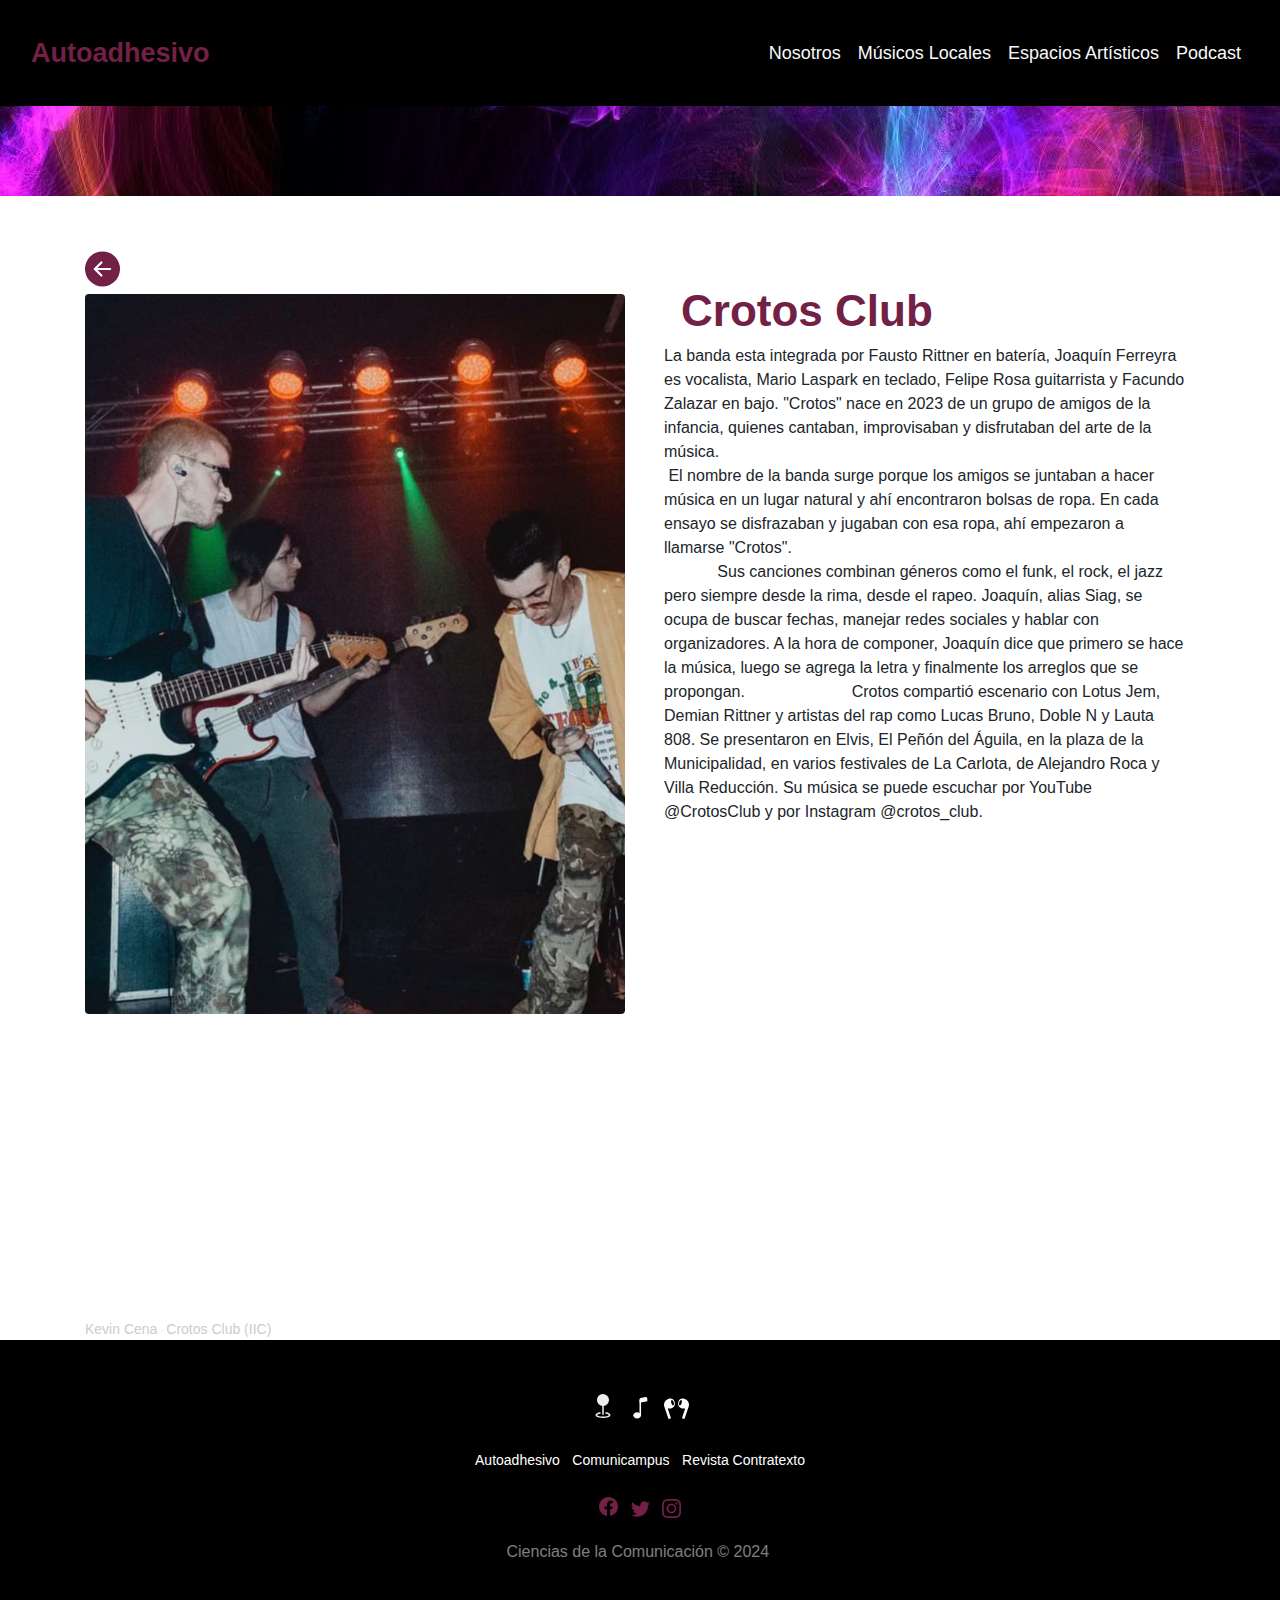
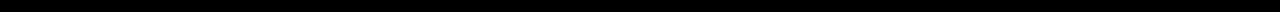
<file: crotos club.html>
<!DOCTYPE html>
<html lang="en">

<head>
    <meta charset="utf-8">
    <meta name="viewport" content="width=device-width, initial-scale=1.0, shrink-to-fit=no">
    <title>Crotos Club</title>
    <meta property="og:image" content="assets/img/crotos.png">
    <meta name="twitter:description" content="Crotos">
    <meta name="twitter:image" content="assets/img/crotos.png">
    <meta name="twitter:title" content="Crotos Club">
    <meta name="twitter:card" content="summary">
    <meta name="description" content="Autoadhesivo">
    <link rel="icon" type="image/png" sizes="411x242" href="assets/img/alas.png">
    <link rel="stylesheet" href="assets/bootstrap/css/bootstrap.min.css">
    <link rel="stylesheet" href="https://fonts.googleapis.com/css?family=ABeeZee&amp;display=swap">
    <link rel="stylesheet" href="https://fonts.googleapis.com/css?family=Abel&amp;display=swap">
    <link rel="stylesheet" href="https://fonts.googleapis.com/css?family=Adamina&amp;display=swap">
    <link rel="stylesheet" href="https://fonts.googleapis.com/css?family=Open+Sans&amp;display=swap">
    <link rel="stylesheet" href="assets/css/Banner-Heading-Image-images.css">
    <link rel="stylesheet" href="assets/css/Footer-with-social-media-icons.css">
    <link rel="stylesheet" href="assets/css/Hero-Features-icons-1.css">
    <link rel="stylesheet" href="assets/css/Hero-Music-.css">
    <link rel="stylesheet" href="assets/css/Landing-Page---Parallax-Background---Logo-Heading-ButtonGIF.css">
    <link rel="stylesheet" href="assets/css/navbar-dropdown-multiple-columns.css">
    <link rel="stylesheet" href="assets/css/Navbar-Right-Links-icons.css">
    <link rel="stylesheet" href="assets/css/Responsive-YouTube-Video-Section-Dark-Centered.css">
</head>

<body>
    <nav class="navbar navbar-light navbar-expand-md" style="color: var(--red);background: #000000;">
        <div class="container-fluid">
            <div><a class="navbar-brand" href="index.html" style="color: #732046;font-weight: bold;font-size: 27px;">Autoadhesivo</a><button data-toggle="collapse" class="navbar-toggler" data-target="#navcol-1"><span class="sr-only">Toggle navigation</span><span class="navbar-toggler-icon"></span></button></div>
            <div class="collapse navbar-collapse" id="navcol-1">
                <ul class="navbar-nav ml-auto">
                    <li class="nav-item"><a class="nav-link" href="nosotros.html" style="color: var(--light);font-size: 18px;">Nosotros</a></li>
                    <li class="nav-item"><a class="nav-link" href="Musicos%20locales1.html" style="color: var(--light);font-size: 18px;">Músicos Locales</a></li>
                    <li class="nav-item"><a class="nav-link" href="espacios%20artisticos.html" style="color: var(--light);font-size: 18px;">Espacios Artísticos</a></li>
                    <li class="nav-item"><a class="nav-link" href="Podcast.html" style="color: var(--light);font-size: 18px;">Podcast</a></li>
                </ul>
            </div>
        </div>
    </nav>
    <nav class="navbar navbar-light navbar-expand-md py-3" style="background: url(&quot;assets/img/galaxia.jpg&quot;) left, rgb(234, 175, 15);">
        <div class="container"><a class="navbar-brand d-flex align-items-center" href="#"></a>
            <div class="collapse navbar-collapse flex-grow-0 order-md-first" id="navcol-4">
                <ul class="navbar-nav ml-auto">
                    <li class="nav-item"></li>
                    <li class="nav-item"></li>
                </ul>
                <div class="d-md-none my-2"><button class="btn btn-light mr-2" type="button">Button</button><button class="btn btn-primary" type="button">Button</button></div>
            </div>
            <div class="d-none d-md-block"></div>
        </div>
    </nav>
    <div class="container py-4 py-xl-5">
        <div class="row row-cols-1 row-cols-md-2">
            <div class="col"><a href="Musicos%20locales1.html"><svg xmlns="http://www.w3.org/2000/svg" width="1em" height="1em" fill="currentColor" viewBox="0 0 16 16" class="bi bi-arrow-left-circle-fill" style="color: 732046;font-size: 35px;height: 49.997px;">
                        <path d="M8 0a8 8 0 1 0 0 16A8 8 0 0 0 8 0m3.5 7.5a.5.5 0 0 1 0 1H5.707l2.147 2.146a.5.5 0 0 1-.708.708l-3-3a.5.5 0 0 1 0-.708l3-3a.5.5 0 1 1 .708.708L5.707 7.5z"></path>
                    </svg></a><img class="rounded w-100 h-100 fit-cover" style="min-height: 300px;" src="assets/img/croto.jpg"></div>
            <div class="col d-flex flex-column justify-content-center p-4">
                <div class="text-center text-md-left d-flex flex-column align-items-center align-items-md-start mb-5">
                    <div>
                        <h4 class="font-weight-bold" style="font-size: 44px;color: #732046;height: 67.7913px;padding: 17px;">Crotos Club&nbsp;</h4>
                        <p style="text-align: left;">La banda esta integrada por Fausto Rittner en batería, Joaquín Ferreyra es vocalista, Mario Laspark en teclado, Felipe Rosa guitarrista y Facundo Zalazar en bajo. "Crotos" nace en 2023 de un grupo de amigos de la infancia, quienes cantaban, improvisaban y disfrutaban del arte de la música.&nbsp; &nbsp; &nbsp; &nbsp; &nbsp; &nbsp; &nbsp; &nbsp; &nbsp; &nbsp; &nbsp; &nbsp; &nbsp; &nbsp; &nbsp; &nbsp; &nbsp; &nbsp; &nbsp; &nbsp; &nbsp; &nbsp; &nbsp; &nbsp; &nbsp; &nbsp; &nbsp; &nbsp; &nbsp; &nbsp; &nbsp; &nbsp; &nbsp; &nbsp; &nbsp; &nbsp; &nbsp; &nbsp; &nbsp; &nbsp; &nbsp; &nbsp; &nbsp; &nbsp; &nbsp; &nbsp; &nbsp; &nbsp; &nbsp; &nbsp; &nbsp; &nbsp; &nbsp;El nombre de la banda surge porque los amigos se juntaban a hacer música en un lugar natural y ahí encontraron bolsas de ropa. En cada ensayo se disfrazaban y jugaban con esa ropa, ahí empezaron a llamarse "Crotos".&nbsp; &nbsp; &nbsp; &nbsp; &nbsp; &nbsp; &nbsp; &nbsp; &nbsp; &nbsp; &nbsp; &nbsp; &nbsp; &nbsp; &nbsp; &nbsp; &nbsp; &nbsp; &nbsp; &nbsp; &nbsp; &nbsp; &nbsp; &nbsp; &nbsp; &nbsp; &nbsp; &nbsp; &nbsp; &nbsp; &nbsp; &nbsp; &nbsp; &nbsp; &nbsp; &nbsp; &nbsp; &nbsp; &nbsp; &nbsp; &nbsp; &nbsp; &nbsp; &nbsp; &nbsp; &nbsp; &nbsp; &nbsp; &nbsp; &nbsp; Sus canciones combinan géneros como el funk, el rock, el jazz pero siempre desde la rima, desde el rapeo. Joaquín, alias Siag, se ocupa de buscar fechas, manejar redes sociales y hablar con organizadores. A la hora de componer, Joaquín dice que primero se hace la música, luego se agrega la letra y finalmente los arreglos que se propongan.&nbsp; &nbsp; &nbsp; &nbsp; &nbsp; &nbsp; &nbsp; &nbsp; &nbsp; &nbsp; &nbsp; &nbsp; Crotos compartió escenario con Lotus Jem, Demian Rittner y artistas del rap como Lucas Bruno, Doble N y Lauta 808. Se presentaron en Elvis, El Peñón del Águila, en la plaza de la Municipalidad, en varios festivales de La Carlota, de Alejandro Roca y Villa Reducción. Su música se puede escuchar por YouTube @CrotosClub y por Instagram @crotos_club.<br><br><br></p>
                    </div>
                </div>
            </div>
        </div>
    </div>
    <div class="container">
        <div class="row">
            <div class="col-md-12"><div><iframe width="100%" height="300" scrolling="no" frameborder="no" allow="autoplay" src="https://w.soundcloud.com/player/?url=https%3A//api.soundcloud.com/playlists/233297630&color=%23732046&auto_play=false&hide_related=false&show_comments=true&show_user=true&show_reposts=false&show_teaser=true&visual=true"></iframe><div style="font-size: 10px; color: #cccccc;line-break: anywhere;word-break: normal;overflow: hidden;white-space: nowrap;text-overflow: ellipsis; font-family: Interstate,Lucida Grande,Lucida Sans Unicode,Lucida Sans,Garuda,Verdana,Tahoma,sans-serif;font-weight: 100;"><a href="https://soundcloud.com/kevin-cena-587339945" title="Kevin Cena" target="_blank" style="color: #cccccc; text-decoration: none;">Kevin Cena</a> · <a href="https://soundcloud.com/kevin-cena-587339945/sets/crotos-club-iic" title="Crotos Club (IIC)" target="_blank" style="color: #cccccc; text-decoration: none;">Crotos Club (IIC)</a></div></div></div>
        </div>
    </div>
    <footer style="background: rgb(0,0,0);color: #000000;border-color: #000000;">
        <div class="container text-center py-4 py-lg-5">
            <ul class="list-inline" style="color: var(--light);text-align: center;">
                <li class="list-inline-item"><a href="espacios%20artisticos.html" target="_blank" style="font-size: 19px;"><svg xmlns="http://www.w3.org/2000/svg" width="1em" height="1em" fill="currentColor" viewBox="0 0 16 16" class="bi bi-geo-fill" style="color: #ededed;font-size: 24px;">
                            <path fill-rule="evenodd" d="M4 4a4 4 0 1 1 4.5 3.969V13.5a.5.5 0 0 1-1 0V7.97A4 4 0 0 1 4 3.999zm2.493 8.574a.5.5 0 0 1-.411.575c-.712.118-1.28.295-1.655.493a1.319 1.319 0 0 0-.37.265.301.301 0 0 0-.057.09V14l.002.008a.147.147 0 0 0 .016.033.617.617 0 0 0 .145.15c.165.13.435.27.813.395.751.25 1.82.414 3.024.414s2.273-.163 3.024-.414c.378-.126.648-.265.813-.395a.619.619 0 0 0 .146-.15.148.148 0 0 0 .015-.033L12 14v-.004a.301.301 0 0 0-.057-.09 1.318 1.318 0 0 0-.37-.264c-.376-.198-.943-.375-1.655-.493a.5.5 0 1 1 .164-.986c.77.127 1.452.328 1.957.594C12.5 13 13 13.4 13 14c0 .426-.26.752-.544.977-.29.228-.68.413-1.116.558-.878.293-2.059.465-3.34.465-1.281 0-2.462-.172-3.34-.465-.436-.145-.826-.33-1.116-.558C3.26 14.752 3 14.426 3 14c0-.599.5-1 .961-1.243.505-.266 1.187-.467 1.957-.594a.5.5 0 0 1 .575.411"></path>
                        </svg></a></li>
                <li class="list-inline-item"><a href="Musicos%20locales1.html" target="_blank"><svg xmlns="http://www.w3.org/2000/svg" width="1em" height="1em" fill="currentColor" viewBox="0 0 16 16" class="bi bi-music-note" style="color: #fbf7f7;font-size: 25px;">
                            <path d="M9 13c0 1.105-1.12 2-2.5 2S4 14.105 4 13s1.12-2 2.5-2 2.5.895 2.5 2"></path>
                            <path fill-rule="evenodd" d="M9 3v10H8V3z"></path>
                            <path d="M8 2.82a1 1 0 0 1 .804-.98l3-.6A1 1 0 0 1 13 2.22V4L8 5z"></path>
                        </svg></a></li>
                <li class="list-inline-item"><a href="Podcast.html" target="_blank"><svg xmlns="http://www.w3.org/2000/svg" width="1em" height="1em" fill="currentColor" viewBox="0 0 16 16" class="bi bi-earbuds" style="color: #fffefe;font-size: 24px;padding: -13px;margin: 0px;width: 24.9988px;height: 39.9988px;">
                            <path fill-rule="evenodd" d="M6.825 4.138c.596 2.141-.36 3.593-2.389 4.117a4.432 4.432 0 0 1-2.018.054c-.048-.01.9 2.778 1.522 4.61l.41 1.205a.52.52 0 0 1-.346.659l-.593.19a.548.548 0 0 1-.69-.34L.184 6.99c-.696-2.137.662-4.309 2.564-4.8 2.029-.523 3.402 0 4.076 1.948zm-.868 2.221c.43-.112.561-.993.292-1.969-.269-.975-.836-1.675-1.266-1.563-.43.112-.561.994-.292 1.969.269.975.836 1.675 1.266 1.563m3.218-2.221c-.596 2.141.36 3.593 2.389 4.117a4.434 4.434 0 0 0 2.018.054c.048-.01-.9 2.778-1.522 4.61l-.41 1.205a.52.52 0 0 0 .346.659l.593.19c.289.092.6-.06.69-.34l2.536-7.643c.696-2.137-.662-4.309-2.564-4.8-2.029-.523-3.402 0-4.076 1.948zm.868 2.221c-.43-.112-.561-.993-.292-1.969.269-.975.836-1.675 1.266-1.563.43.112.561.994.292 1.969-.269.975-.836 1.675-1.266 1.563"></path>
                        </svg></a></li>
            </ul>
            <ul class="list-inline">
                <li class="list-inline-item"><a class="text-white" href="index.html">Autoadhesivo</a></li>
                <li class="list-inline-item"><a class="text-white" href="https://comunicampus.org/" target="_blank">Comunicampus</a></li>
                <li class="list-inline-item"><a class="text-white" href="https://contratexto.comunicampus.org/" target="_blank">Revista Contratexto</a></li>
            </ul>
            <ul class="list-inline" style="color: var(--white);">
                <li class="list-inline-item"><a href="https://www.facebook.com/universidadriocuarto" target="_blank" style="font-size: 19px;"><svg xmlns="http://www.w3.org/2000/svg" width="1em" height="1em" fill="currentColor" viewBox="0 0 16 16" class="bi bi-facebook" style="color: 732046;">
                            <path d="M16 8.049c0-4.446-3.582-8.05-8-8.05C3.58 0-.002 3.603-.002 8.05c0 4.017 2.926 7.347 6.75 7.951v-5.625h-2.03V8.05H6.75V6.275c0-2.017 1.195-3.131 3.022-3.131.876 0 1.791.157 1.791.157v1.98h-1.009c-.993 0-1.303.621-1.303 1.258v1.51h2.218l-.354 2.326H9.25V16c3.824-.604 6.75-3.934 6.75-7.951"></path>
                        </svg></a></li>
                <li class="list-inline-item"><a href="https://x.com/comunicacionun3" target="_blank"><svg xmlns="http://www.w3.org/2000/svg" width="1em" height="1em" fill="currentColor" viewBox="0 0 16 16" class="bi bi-twitter" style="color: 732046;font-size: 19px;">
                            <path d="M5.026 15c6.038 0 9.341-5.003 9.341-9.334 0-.14 0-.282-.006-.422A6.685 6.685 0 0 0 16 3.542a6.658 6.658 0 0 1-1.889.518 3.301 3.301 0 0 0 1.447-1.817 6.533 6.533 0 0 1-2.087.793A3.286 3.286 0 0 0 7.875 6.03a9.325 9.325 0 0 1-6.767-3.429 3.289 3.289 0 0 0 1.018 4.382A3.323 3.323 0 0 1 .64 6.575v.045a3.288 3.288 0 0 0 2.632 3.218 3.203 3.203 0 0 1-.865.115 3.23 3.23 0 0 1-.614-.057 3.283 3.283 0 0 0 3.067 2.277A6.588 6.588 0 0 1 .78 13.58a6.32 6.32 0 0 1-.78-.045A9.344 9.344 0 0 0 5.026 15"></path>
                        </svg></a></li>
                <li class="list-inline-item"><a href="https://www.instagram.com/comunicacion.unrc/" target="_blank"><svg xmlns="http://www.w3.org/2000/svg" width="1em" height="1em" fill="currentColor" viewBox="0 0 16 16" class="bi bi-instagram" style="color: 732046;font-size: 19px;">
                            <path d="M8 0C5.829 0 5.556.01 4.703.048 3.85.088 3.269.222 2.76.42a3.917 3.917 0 0 0-1.417.923A3.927 3.927 0 0 0 .42 2.76C.222 3.268.087 3.85.048 4.7.01 5.555 0 5.827 0 8.001c0 2.172.01 2.444.048 3.297.04.852.174 1.433.372 1.942.205.526.478.972.923 1.417.444.445.89.719 1.416.923.51.198 1.09.333 1.942.372C5.555 15.99 5.827 16 8 16s2.444-.01 3.298-.048c.851-.04 1.434-.174 1.943-.372a3.916 3.916 0 0 0 1.416-.923c.445-.445.718-.891.923-1.417.197-.509.332-1.09.372-1.942C15.99 10.445 16 10.173 16 8s-.01-2.445-.048-3.299c-.04-.851-.175-1.433-.372-1.941a3.926 3.926 0 0 0-.923-1.417A3.911 3.911 0 0 0 13.24.42c-.51-.198-1.092-.333-1.943-.372C10.443.01 10.172 0 7.998 0h.003zm-.717 1.442h.718c2.136 0 2.389.007 3.232.046.78.035 1.204.166 1.486.275.373.145.64.319.92.599.28.28.453.546.598.92.11.281.24.705.275 1.485.039.843.047 1.096.047 3.231s-.008 2.389-.047 3.232c-.035.78-.166 1.203-.275 1.485a2.47 2.47 0 0 1-.599.919c-.28.28-.546.453-.92.598-.28.11-.704.24-1.485.276-.843.038-1.096.047-3.232.047s-2.39-.009-3.233-.047c-.78-.036-1.203-.166-1.485-.276a2.478 2.478 0 0 1-.92-.598 2.48 2.48 0 0 1-.6-.92c-.109-.281-.24-.705-.275-1.485-.038-.843-.046-1.096-.046-3.233 0-2.136.008-2.388.046-3.231.036-.78.166-1.204.276-1.486.145-.373.319-.64.599-.92.28-.28.546-.453.92-.598.282-.11.705-.24 1.485-.276.738-.034 1.024-.044 2.515-.045v.002zm4.988 1.328a.96.96 0 1 0 0 1.92.96.96 0 0 0 0-1.92zm-4.27 1.122a4.109 4.109 0 1 0 0 8.217 4.109 4.109 0 0 0 0-8.217zm0 1.441a2.667 2.667 0 1 1 0 5.334 2.667 2.667 0 0 1 0-5.334"></path>
                        </svg></a></li>
            </ul>
            <p class="text-white-50 mb-0"></p>
            <p class="text-white-50 mb-0">Ciencias de la Comunicación © 2024&nbsp;</p>
        </div>
    </footer>
    <script src="assets/js/jquery.min.js"></script>
    <script src="assets/bootstrap/js/bootstrap.min.js"></script>
    <script src="assets/js/Navbar---Apple.js"></script>
</body>

</html>
</file>
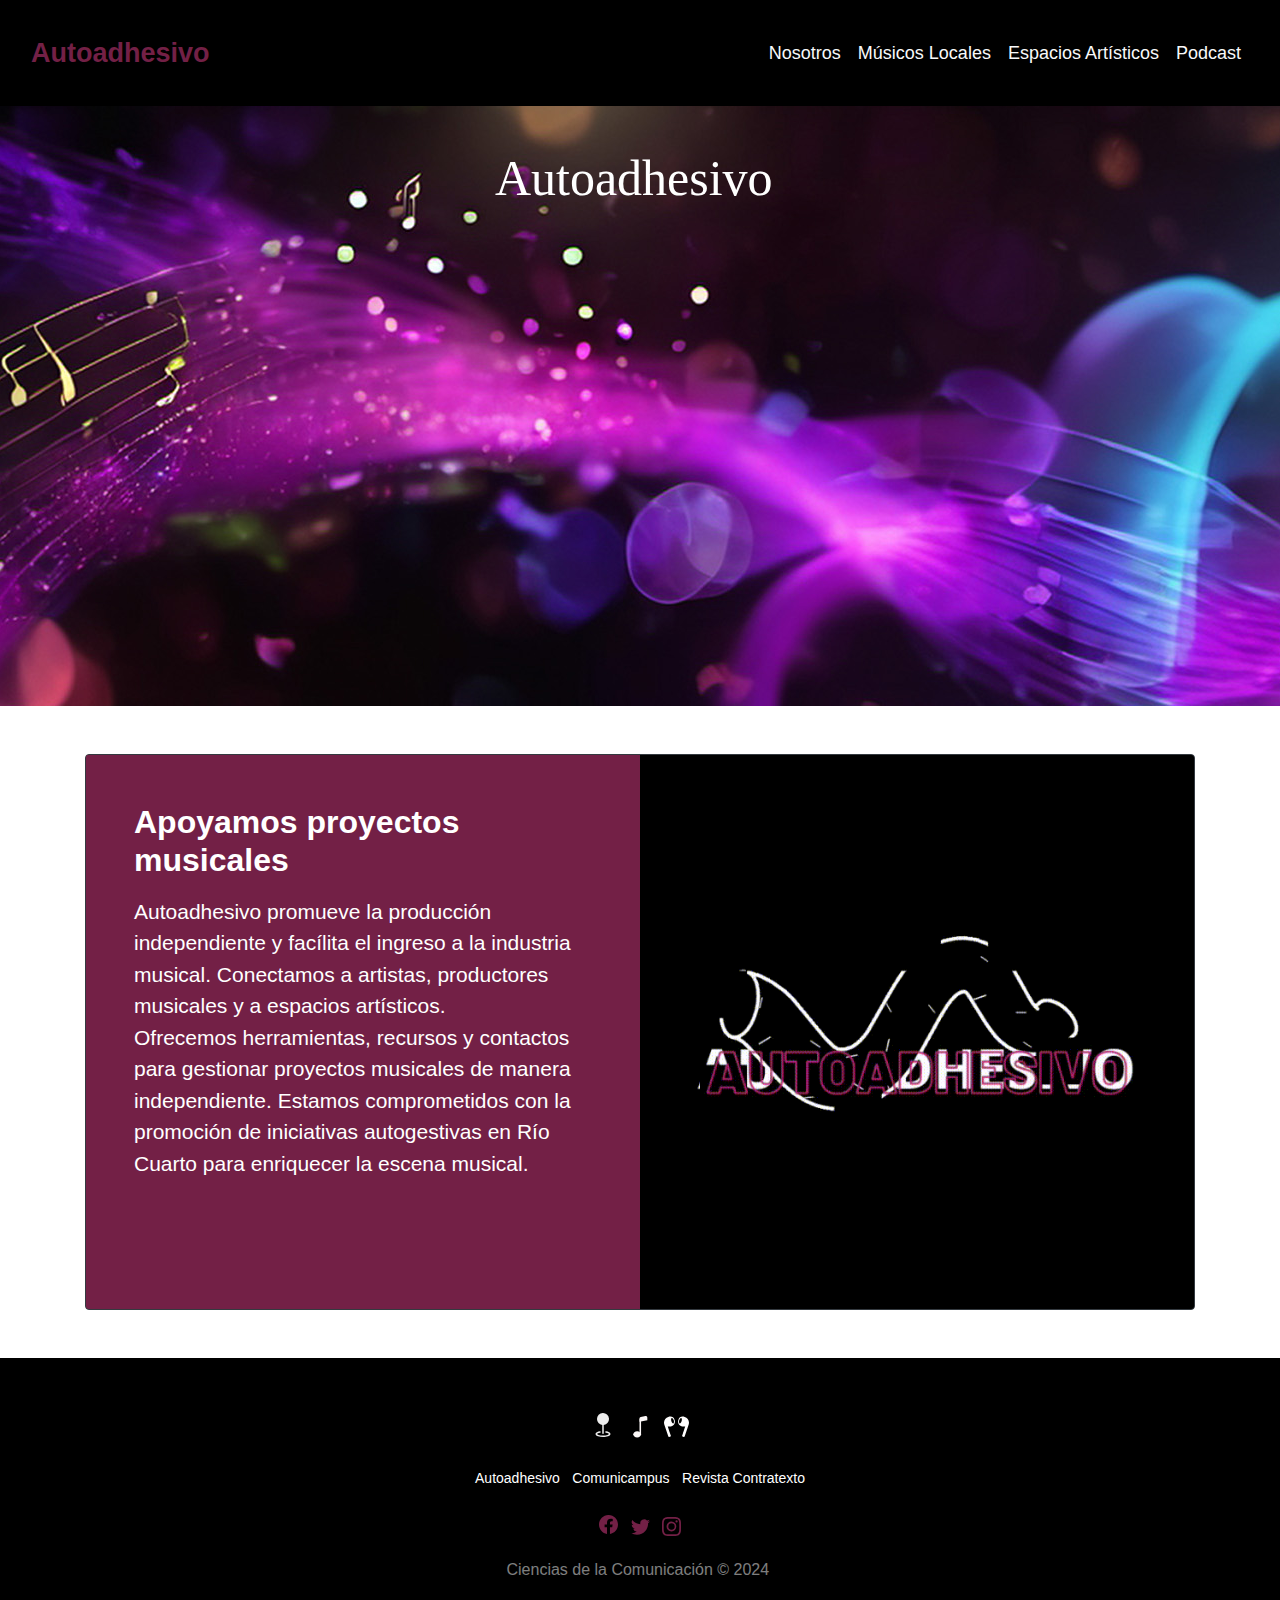
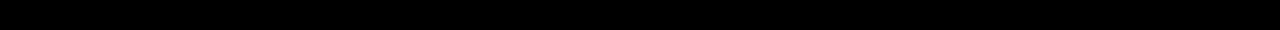
<file: nosotros.html>
<!DOCTYPE html>
<html lang="en">

<head>
    <meta charset="utf-8">
    <meta name="viewport" content="width=device-width, initial-scale=1.0, shrink-to-fit=no">
    <title>Nosotros</title>
    <meta property="og:image" content="assets/img/crotos.png">
    <meta name="twitter:description" content="Crotos">
    <meta name="twitter:image" content="assets/img/crotos.png">
    <meta name="twitter:title" content="Crotos Club">
    <meta name="twitter:card" content="summary">
    <meta name="description" content="Autoadhesivo">
    <link rel="icon" type="image/png" sizes="411x242" href="assets/img/alas.png">
    <link rel="stylesheet" href="assets/bootstrap/css/bootstrap.min.css">
    <link rel="stylesheet" href="https://fonts.googleapis.com/css?family=ABeeZee&amp;display=swap">
    <link rel="stylesheet" href="https://fonts.googleapis.com/css?family=Abel&amp;display=swap">
    <link rel="stylesheet" href="https://fonts.googleapis.com/css?family=Adamina&amp;display=swap">
    <link rel="stylesheet" href="https://fonts.googleapis.com/css?family=Open+Sans&amp;display=swap">
    <link rel="stylesheet" href="assets/css/Banner-Heading-Image-images.css">
    <link rel="stylesheet" href="assets/css/Footer-with-social-media-icons.css">
    <link rel="stylesheet" href="assets/css/Hero-Features-icons-1.css">
    <link rel="stylesheet" href="assets/css/Hero-Music-.css">
    <link rel="stylesheet" href="assets/css/Landing-Page---Parallax-Background---Logo-Heading-ButtonGIF.css">
    <link rel="stylesheet" href="assets/css/navbar-dropdown-multiple-columns.css">
    <link rel="stylesheet" href="assets/css/Navbar-Right-Links-icons.css">
    <link rel="stylesheet" href="assets/css/Responsive-YouTube-Video-Section-Dark-Centered.css">
</head>

<body>
    <nav class="navbar navbar-light navbar-expand-md" style="color: rgb(0,0,0);background: #000000;">
        <div class="container-fluid">
            <div><a class="navbar-brand" href="index.html" style="color: #732046;font-weight: bold;font-size: 27px;">Autoadhesivo</a><button data-toggle="collapse" class="navbar-toggler" data-target="#navcol-1"><span class="sr-only">Toggle navigation</span><span class="navbar-toggler-icon"></span></button></div>
            <div class="collapse navbar-collapse" id="navcol-1">
                <ul class="navbar-nav ml-auto">
                    <li class="nav-item"><a class="nav-link" href="nosotros.html" style="color: var(--light);font-size: 18px;">Nosotros</a></li>
                    <li class="nav-item"><a class="nav-link" href="Musicos%20locales1.html" style="color: var(--light);font-size: 18px;">Músicos Locales</a></li>
                    <li class="nav-item"><a class="nav-link" href="espacios%20artisticos.html" style="color: var(--light);font-size: 18px;">Espacios Artísticos</a></li>
                    <li class="nav-item"><a class="nav-link" href="Podcast.html" style="color: var(--light);font-size: 18px;">Podcast</a></li>
                </ul>
            </div>
        </div>
    </nav>
    <section>
        <div style="height: 600px;background: url(&quot;assets/img/gliter.jpg&quot;) center / cover;">
            <h1 style="padding: 42px;">Autoadhesivo&nbsp;</h1>
        </div>
    </section>
    <section class="py-4 py-xl-5">
        <footer id="footerpad-1"></footer>
        <div class="container">
            <div class="bg-dark border rounded border-dark overflow-hidden">
                <div class="row no-gutters">
                    <div class="col-md-6" style="color: 732046;background: #732046;">
                        <div class="text-white p-4 p-md-5" style="background: #732046;">
                            <h2 class="font-weight-bold text-white mb-3">Apoyamos proyectos musicales</h2>
                            <p class="mb-4" style="text-align: left;font-size: 21px;">Autoadhesivo promueve la producción independiente y facílita el ingreso a la industria musical.&nbsp;Conectamos a artistas, productores musicales y a espacios artísticos.&nbsp; &nbsp; &nbsp; &nbsp; &nbsp; &nbsp; &nbsp; &nbsp; &nbsp; &nbsp; &nbsp; &nbsp; &nbsp; Ofrecemos herramientas, recursos y contactos para gestionar proyectos musicales de manera independiente. Estamos comprometidos con la promoción de iniciativas autogestivas en Río Cuarto para enriquecer la escena musical.&nbsp; &nbsp; &nbsp; &nbsp; &nbsp; &nbsp; &nbsp; &nbsp;&nbsp;</p>
                        </div>
                    </div>
                    <div class="col-md-6 order-first order-md-last" style="min-height: 250px;"><img class="w-100 h-100 fit-cover" src="assets/img/WhatsApp-Video-2024-06-05-at-21.20.35-_1_.gif"></div>
                </div>
            </div>
        </div>
    </section>
    <footer style="background: rgb(0,0,0);color: #000000;border-color: #000000;">
        <div class="container text-center py-4 py-lg-5">
            <ul class="list-inline" style="color: var(--light);text-align: center;">
                <li class="list-inline-item"><a href="espacios%20artisticos.html" target="_blank" style="font-size: 19px;"><svg xmlns="http://www.w3.org/2000/svg" width="1em" height="1em" fill="currentColor" viewBox="0 0 16 16" class="bi bi-geo-fill" style="color: #ededed;font-size: 24px;">
                            <path fill-rule="evenodd" d="M4 4a4 4 0 1 1 4.5 3.969V13.5a.5.5 0 0 1-1 0V7.97A4 4 0 0 1 4 3.999zm2.493 8.574a.5.5 0 0 1-.411.575c-.712.118-1.28.295-1.655.493a1.319 1.319 0 0 0-.37.265.301.301 0 0 0-.057.09V14l.002.008a.147.147 0 0 0 .016.033.617.617 0 0 0 .145.15c.165.13.435.27.813.395.751.25 1.82.414 3.024.414s2.273-.163 3.024-.414c.378-.126.648-.265.813-.395a.619.619 0 0 0 .146-.15.148.148 0 0 0 .015-.033L12 14v-.004a.301.301 0 0 0-.057-.09 1.318 1.318 0 0 0-.37-.264c-.376-.198-.943-.375-1.655-.493a.5.5 0 1 1 .164-.986c.77.127 1.452.328 1.957.594C12.5 13 13 13.4 13 14c0 .426-.26.752-.544.977-.29.228-.68.413-1.116.558-.878.293-2.059.465-3.34.465-1.281 0-2.462-.172-3.34-.465-.436-.145-.826-.33-1.116-.558C3.26 14.752 3 14.426 3 14c0-.599.5-1 .961-1.243.505-.266 1.187-.467 1.957-.594a.5.5 0 0 1 .575.411"></path>
                        </svg></a></li>
                <li class="list-inline-item"><a href="Musicos%20locales1.html" target="_blank"><svg xmlns="http://www.w3.org/2000/svg" width="1em" height="1em" fill="currentColor" viewBox="0 0 16 16" class="bi bi-music-note" style="color: #fbf7f7;font-size: 25px;">
                            <path d="M9 13c0 1.105-1.12 2-2.5 2S4 14.105 4 13s1.12-2 2.5-2 2.5.895 2.5 2"></path>
                            <path fill-rule="evenodd" d="M9 3v10H8V3z"></path>
                            <path d="M8 2.82a1 1 0 0 1 .804-.98l3-.6A1 1 0 0 1 13 2.22V4L8 5z"></path>
                        </svg></a></li>
                <li class="list-inline-item"><a href="Podcast.html" target="_blank"><svg xmlns="http://www.w3.org/2000/svg" width="1em" height="1em" fill="currentColor" viewBox="0 0 16 16" class="bi bi-earbuds" style="color: #fffefe;font-size: 24px;padding: -13px;margin: 0px;width: 24.9988px;height: 39.9988px;">
                            <path fill-rule="evenodd" d="M6.825 4.138c.596 2.141-.36 3.593-2.389 4.117a4.432 4.432 0 0 1-2.018.054c-.048-.01.9 2.778 1.522 4.61l.41 1.205a.52.52 0 0 1-.346.659l-.593.19a.548.548 0 0 1-.69-.34L.184 6.99c-.696-2.137.662-4.309 2.564-4.8 2.029-.523 3.402 0 4.076 1.948zm-.868 2.221c.43-.112.561-.993.292-1.969-.269-.975-.836-1.675-1.266-1.563-.43.112-.561.994-.292 1.969.269.975.836 1.675 1.266 1.563m3.218-2.221c-.596 2.141.36 3.593 2.389 4.117a4.434 4.434 0 0 0 2.018.054c.048-.01-.9 2.778-1.522 4.61l-.41 1.205a.52.52 0 0 0 .346.659l.593.19c.289.092.6-.06.69-.34l2.536-7.643c.696-2.137-.662-4.309-2.564-4.8-2.029-.523-3.402 0-4.076 1.948zm.868 2.221c-.43-.112-.561-.993-.292-1.969.269-.975.836-1.675 1.266-1.563.43.112.561.994.292 1.969-.269.975-.836 1.675-1.266 1.563"></path>
                        </svg></a></li>
            </ul>
            <ul class="list-inline">
                <li class="list-inline-item"><a class="text-white" href="index.html">Autoadhesivo</a></li>
                <li class="list-inline-item"><a class="text-white" href="https://comunicampus.org/" target="_blank">Comunicampus</a></li>
                <li class="list-inline-item"><a class="text-white" href="https://contratexto.comunicampus.org/" target="_blank">Revista Contratexto</a></li>
            </ul>
            <ul class="list-inline" style="color: var(--white);">
                <li class="list-inline-item"><a href="https://www.facebook.com/universidadriocuarto" target="_blank" style="font-size: 19px;"><svg xmlns="http://www.w3.org/2000/svg" width="1em" height="1em" fill="currentColor" viewBox="0 0 16 16" class="bi bi-facebook" style="color: 732046;">
                            <path d="M16 8.049c0-4.446-3.582-8.05-8-8.05C3.58 0-.002 3.603-.002 8.05c0 4.017 2.926 7.347 6.75 7.951v-5.625h-2.03V8.05H6.75V6.275c0-2.017 1.195-3.131 3.022-3.131.876 0 1.791.157 1.791.157v1.98h-1.009c-.993 0-1.303.621-1.303 1.258v1.51h2.218l-.354 2.326H9.25V16c3.824-.604 6.75-3.934 6.75-7.951"></path>
                        </svg></a></li>
                <li class="list-inline-item"><a href="https://x.com/comunicacionun3" target="_blank"><svg xmlns="http://www.w3.org/2000/svg" width="1em" height="1em" fill="currentColor" viewBox="0 0 16 16" class="bi bi-twitter" style="color: 732046;font-size: 19px;">
                            <path d="M5.026 15c6.038 0 9.341-5.003 9.341-9.334 0-.14 0-.282-.006-.422A6.685 6.685 0 0 0 16 3.542a6.658 6.658 0 0 1-1.889.518 3.301 3.301 0 0 0 1.447-1.817 6.533 6.533 0 0 1-2.087.793A3.286 3.286 0 0 0 7.875 6.03a9.325 9.325 0 0 1-6.767-3.429 3.289 3.289 0 0 0 1.018 4.382A3.323 3.323 0 0 1 .64 6.575v.045a3.288 3.288 0 0 0 2.632 3.218 3.203 3.203 0 0 1-.865.115 3.23 3.23 0 0 1-.614-.057 3.283 3.283 0 0 0 3.067 2.277A6.588 6.588 0 0 1 .78 13.58a6.32 6.32 0 0 1-.78-.045A9.344 9.344 0 0 0 5.026 15"></path>
                        </svg></a></li>
                <li class="list-inline-item"><a href="https://www.instagram.com/comunicacion.unrc/" target="_blank"><svg xmlns="http://www.w3.org/2000/svg" width="1em" height="1em" fill="currentColor" viewBox="0 0 16 16" class="bi bi-instagram" style="color: 732046;font-size: 19px;">
                            <path d="M8 0C5.829 0 5.556.01 4.703.048 3.85.088 3.269.222 2.76.42a3.917 3.917 0 0 0-1.417.923A3.927 3.927 0 0 0 .42 2.76C.222 3.268.087 3.85.048 4.7.01 5.555 0 5.827 0 8.001c0 2.172.01 2.444.048 3.297.04.852.174 1.433.372 1.942.205.526.478.972.923 1.417.444.445.89.719 1.416.923.51.198 1.09.333 1.942.372C5.555 15.99 5.827 16 8 16s2.444-.01 3.298-.048c.851-.04 1.434-.174 1.943-.372a3.916 3.916 0 0 0 1.416-.923c.445-.445.718-.891.923-1.417.197-.509.332-1.09.372-1.942C15.99 10.445 16 10.173 16 8s-.01-2.445-.048-3.299c-.04-.851-.175-1.433-.372-1.941a3.926 3.926 0 0 0-.923-1.417A3.911 3.911 0 0 0 13.24.42c-.51-.198-1.092-.333-1.943-.372C10.443.01 10.172 0 7.998 0h.003zm-.717 1.442h.718c2.136 0 2.389.007 3.232.046.78.035 1.204.166 1.486.275.373.145.64.319.92.599.28.28.453.546.598.92.11.281.24.705.275 1.485.039.843.047 1.096.047 3.231s-.008 2.389-.047 3.232c-.035.78-.166 1.203-.275 1.485a2.47 2.47 0 0 1-.599.919c-.28.28-.546.453-.92.598-.28.11-.704.24-1.485.276-.843.038-1.096.047-3.232.047s-2.39-.009-3.233-.047c-.78-.036-1.203-.166-1.485-.276a2.478 2.478 0 0 1-.92-.598 2.48 2.48 0 0 1-.6-.92c-.109-.281-.24-.705-.275-1.485-.038-.843-.046-1.096-.046-3.233 0-2.136.008-2.388.046-3.231.036-.78.166-1.204.276-1.486.145-.373.319-.64.599-.92.28-.28.546-.453.92-.598.282-.11.705-.24 1.485-.276.738-.034 1.024-.044 2.515-.045v.002zm4.988 1.328a.96.96 0 1 0 0 1.92.96.96 0 0 0 0-1.92zm-4.27 1.122a4.109 4.109 0 1 0 0 8.217 4.109 4.109 0 0 0 0-8.217zm0 1.441a2.667 2.667 0 1 1 0 5.334 2.667 2.667 0 0 1 0-5.334"></path>
                        </svg></a></li>
            </ul>
            <p class="text-white-50 mb-0"></p>
            <p class="text-white-50 mb-0">Ciencias de la Comunicación © 2024&nbsp;</p>
        </div>
    </footer>
    <script src="assets/js/jquery.min.js"></script>
    <script src="assets/bootstrap/js/bootstrap.min.js"></script>
    <script src="assets/js/Navbar---Apple.js"></script>
</body>

</html>
</file>
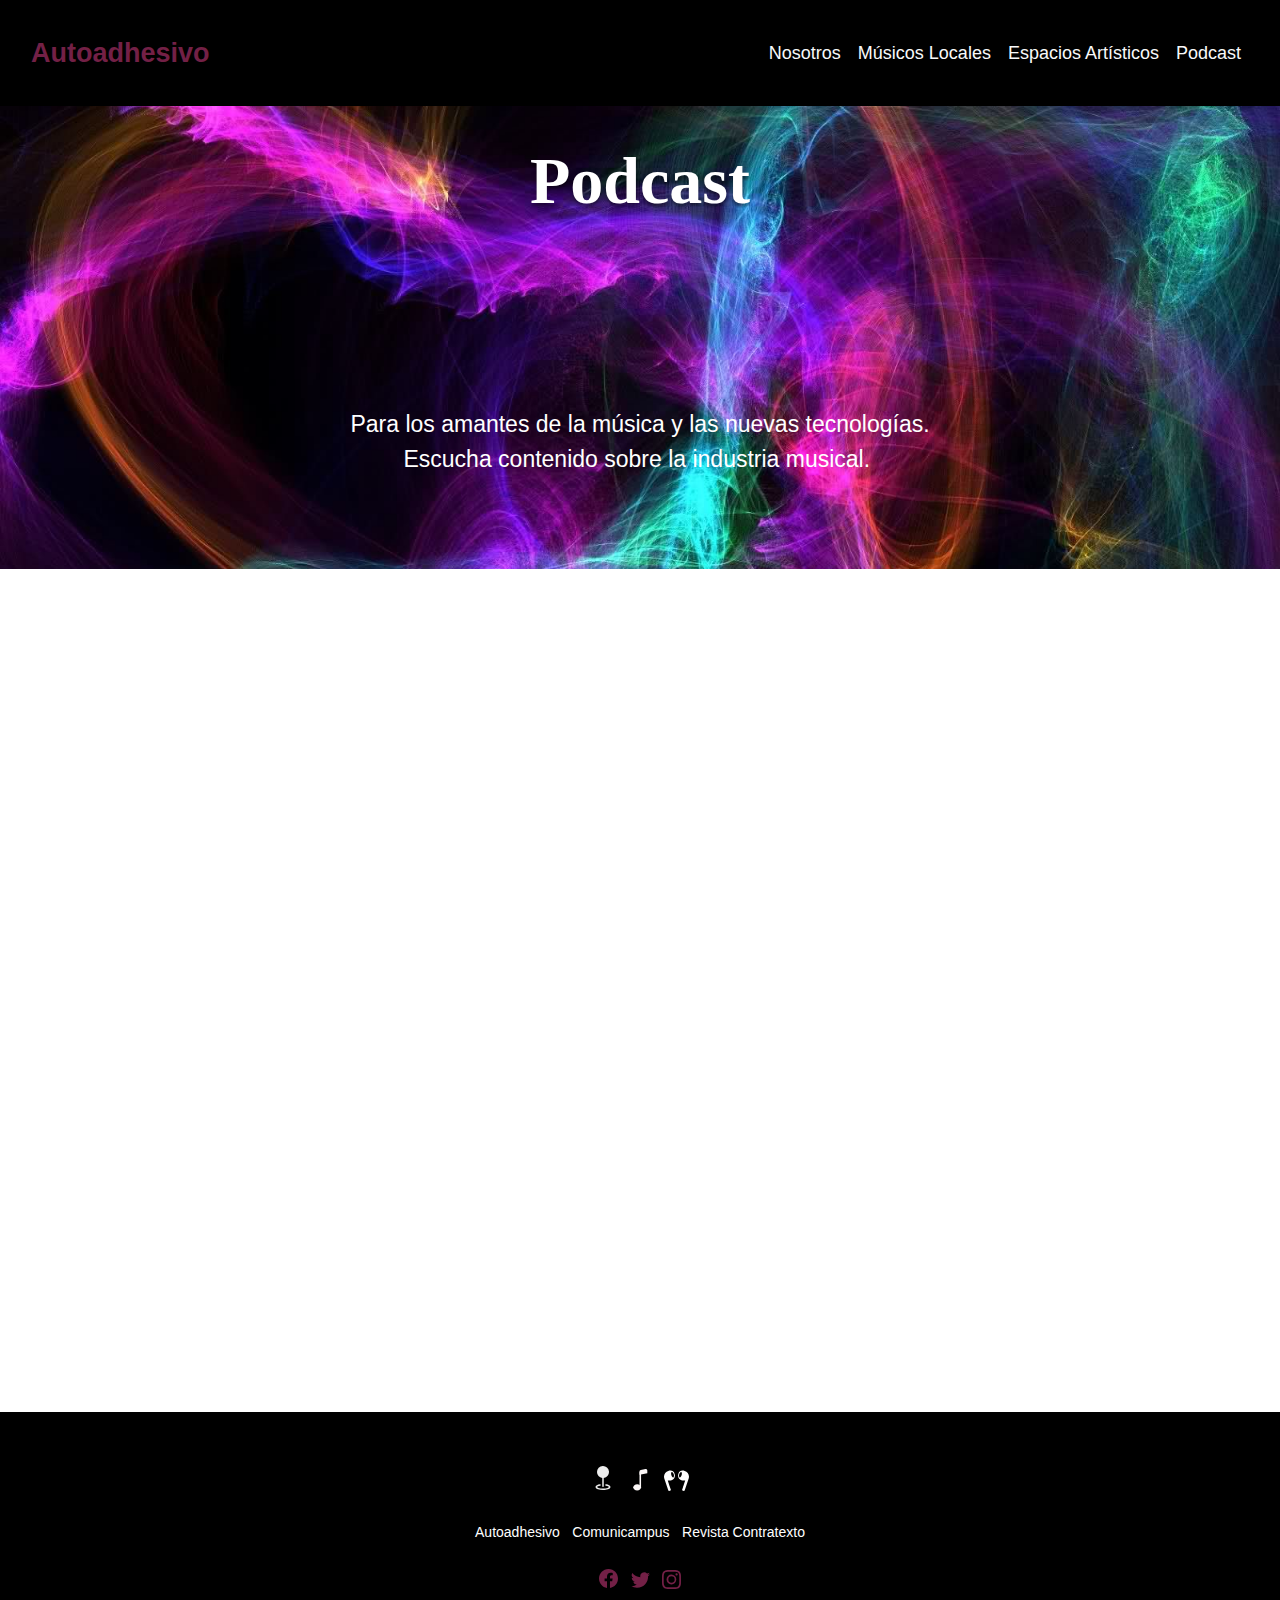
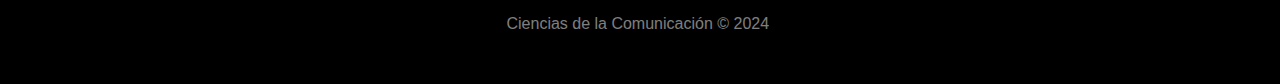
<file: Podcast.html>
<!DOCTYPE html>
<html lang="en">

<head>
    <meta charset="utf-8">
    <meta name="viewport" content="width=device-width, initial-scale=1.0, shrink-to-fit=no">
    <title>Podcast</title>
    <meta property="og:image" content="assets/img/crotos.png">
    <meta name="twitter:description" content="Crotos">
    <meta name="twitter:image" content="assets/img/crotos.png">
    <meta name="twitter:title" content="Crotos Club">
    <meta name="twitter:card" content="summary">
    <meta name="description" content="Autoadhesivo">
    <link rel="icon" type="image/png" sizes="411x242" href="assets/img/alas.png">
    <link rel="stylesheet" href="assets/bootstrap/css/bootstrap.min.css">
    <link rel="stylesheet" href="https://fonts.googleapis.com/css?family=ABeeZee&amp;display=swap">
    <link rel="stylesheet" href="https://fonts.googleapis.com/css?family=Abel&amp;display=swap">
    <link rel="stylesheet" href="https://fonts.googleapis.com/css?family=Adamina&amp;display=swap">
    <link rel="stylesheet" href="https://fonts.googleapis.com/css?family=Open+Sans&amp;display=swap">
    <link rel="stylesheet" href="assets/css/Banner-Heading-Image-images.css">
    <link rel="stylesheet" href="assets/css/Footer-with-social-media-icons.css">
    <link rel="stylesheet" href="assets/css/Hero-Features-icons-1.css">
    <link rel="stylesheet" href="assets/css/Hero-Music-.css">
    <link rel="stylesheet" href="assets/css/Landing-Page---Parallax-Background---Logo-Heading-ButtonGIF.css">
    <link rel="stylesheet" href="assets/css/navbar-dropdown-multiple-columns.css">
    <link rel="stylesheet" href="assets/css/Navbar-Right-Links-icons.css">
    <link rel="stylesheet" href="assets/css/Responsive-YouTube-Video-Section-Dark-Centered.css">
</head>

<body>
    <nav class="navbar navbar-light navbar-expand-md" style="color: rgb(0,0,0);background: #000000;">
        <div class="container-fluid">
            <div><a class="navbar-brand" href="index.html" style="color: #732046;font-weight: bold;font-size: 27px;">Autoadhesivo</a><button data-toggle="collapse" class="navbar-toggler" data-target="#navcol-1"><span class="sr-only">Toggle navigation</span><span class="navbar-toggler-icon"></span></button></div>
            <div class="collapse navbar-collapse" id="navcol-1">
                <ul class="navbar-nav ml-auto">
                    <li class="nav-item"><a class="nav-link" href="nosotros.html" style="color: var(--light);font-size: 18px;">Nosotros</a></li>
                    <li class="nav-item"><a class="nav-link" href="Musicos%20locales1.html" style="color: var(--light);font-size: 18px;">Músicos Locales</a></li>
                    <li class="nav-item"><a class="nav-link" href="espacios%20artisticos.html" style="color: var(--light);font-size: 18px;">Espacios Artísticos</a></li>
                    <li class="nav-item"><a class="nav-link" href="Podcast.html" style="color: var(--light);font-size: 18px;">Podcast</a></li>
                </ul>
            </div>
        </div>
    </nav>
    <section>
        <div style="background: url(&quot;assets/img/galaxia.jpg&quot;) center / cover, url(&quot;assets/img/galaxia.jpg&quot;);">
            <h1 class="hero-title" style="padding: 35px;height: 276.177px;">Podcast</h1>
            <p class="hero-subtitle" style="font-size: 23px;color: rgb(255,255,255);text-align: center;height: 161.489px;">Para los amantes de la música y las nuevas tecnologías. Escucha contenido sobre la industria musical.&nbsp;<span style="color: var(--white);"> </span></p>
        </div>
    </section>
    <div class="container">
        <div class="row">
            <div class="col-md-6"><div><iframe style="border-radius:12px" src="https://open.spotify.com/embed/episode/6mTPKX3yrjYYe57VsOIC8S?utm_source=generator" width="100%" height="352" frameBorder="0" allowfullscreen="" allow="autoplay; clipboard-write; encrypted-media; fullscreen; picture-in-picture" loading="lazy"></iframe></div></div>
            <div class="col-md-6"><div><iframe style="border-radius:12px" src="https://open.spotify.com/embed/episode/0lT04PCJIB4KtdoHL44d6D?utm_source=generator" width="100%" height="352" frameBorder="0" allowfullscreen="" allow="autoplay; clipboard-write; encrypted-media; fullscreen; picture-in-picture" loading="lazy"></iframe></div></div>
        </div>
    </div>
    <section class="py-4 py-xl-5" style="/*background: url(&quot;assets/img/sound-8563_256.gif&quot;) center / auto repeat-x, var(--light);*/font-size: 51px;padding: -5px 0px;height: 99.9951px;"></section>
    <div class="container">
        <div class="row">
            <div class="col-md-6"><div><iframe style="border-radius:12px" src="https://open.spotify.com/embed/show/4MiEX4hNJFKvsw2UA376tB?utm_source=generator" width="100%" height="352" frameBorder="0" allowfullscreen="" allow="autoplay; clipboard-write; encrypted-media; fullscreen; picture-in-picture" loading="lazy"></iframe></div></div>
            <div class="col-md-6"><div><iframe style="border-radius:12px" src="https://open.spotify.com/embed/show/0zJ0I1wPzKWABYnHJdGLYd?utm_source=generator" width="100%" height="352" frameBorder="0" allowfullscreen="" allow="autoplay; clipboard-write; encrypted-media; fullscreen; picture-in-picture" loading="lazy"></iframe></div></div>
        </div>
    </div>
    <footer style="background: rgb(0,0,0);color: #000000;border-color: #000000;">
        <div class="container text-center py-4 py-lg-5">
            <ul class="list-inline" style="color: var(--light);text-align: center;">
                <li class="list-inline-item"><a href="espacios%20artisticos.html" target="_blank" style="font-size: 19px;"><svg xmlns="http://www.w3.org/2000/svg" width="1em" height="1em" fill="currentColor" viewBox="0 0 16 16" class="bi bi-geo-fill" style="color: #ededed;font-size: 24px;">
                            <path fill-rule="evenodd" d="M4 4a4 4 0 1 1 4.5 3.969V13.5a.5.5 0 0 1-1 0V7.97A4 4 0 0 1 4 3.999zm2.493 8.574a.5.5 0 0 1-.411.575c-.712.118-1.28.295-1.655.493a1.319 1.319 0 0 0-.37.265.301.301 0 0 0-.057.09V14l.002.008a.147.147 0 0 0 .016.033.617.617 0 0 0 .145.15c.165.13.435.27.813.395.751.25 1.82.414 3.024.414s2.273-.163 3.024-.414c.378-.126.648-.265.813-.395a.619.619 0 0 0 .146-.15.148.148 0 0 0 .015-.033L12 14v-.004a.301.301 0 0 0-.057-.09 1.318 1.318 0 0 0-.37-.264c-.376-.198-.943-.375-1.655-.493a.5.5 0 1 1 .164-.986c.77.127 1.452.328 1.957.594C12.5 13 13 13.4 13 14c0 .426-.26.752-.544.977-.29.228-.68.413-1.116.558-.878.293-2.059.465-3.34.465-1.281 0-2.462-.172-3.34-.465-.436-.145-.826-.33-1.116-.558C3.26 14.752 3 14.426 3 14c0-.599.5-1 .961-1.243.505-.266 1.187-.467 1.957-.594a.5.5 0 0 1 .575.411"></path>
                        </svg></a></li>
                <li class="list-inline-item"><a href="Musicos%20locales1.html" target="_blank"><svg xmlns="http://www.w3.org/2000/svg" width="1em" height="1em" fill="currentColor" viewBox="0 0 16 16" class="bi bi-music-note" style="color: #fbf7f7;font-size: 25px;">
                            <path d="M9 13c0 1.105-1.12 2-2.5 2S4 14.105 4 13s1.12-2 2.5-2 2.5.895 2.5 2"></path>
                            <path fill-rule="evenodd" d="M9 3v10H8V3z"></path>
                            <path d="M8 2.82a1 1 0 0 1 .804-.98l3-.6A1 1 0 0 1 13 2.22V4L8 5z"></path>
                        </svg></a></li>
                <li class="list-inline-item"><a href="Podcast.html" target="_blank"><svg xmlns="http://www.w3.org/2000/svg" width="1em" height="1em" fill="currentColor" viewBox="0 0 16 16" class="bi bi-earbuds" style="color: #fffefe;font-size: 24px;padding: -13px;margin: 0px;width: 24.9988px;height: 39.9988px;">
                            <path fill-rule="evenodd" d="M6.825 4.138c.596 2.141-.36 3.593-2.389 4.117a4.432 4.432 0 0 1-2.018.054c-.048-.01.9 2.778 1.522 4.61l.41 1.205a.52.52 0 0 1-.346.659l-.593.19a.548.548 0 0 1-.69-.34L.184 6.99c-.696-2.137.662-4.309 2.564-4.8 2.029-.523 3.402 0 4.076 1.948zm-.868 2.221c.43-.112.561-.993.292-1.969-.269-.975-.836-1.675-1.266-1.563-.43.112-.561.994-.292 1.969.269.975.836 1.675 1.266 1.563m3.218-2.221c-.596 2.141.36 3.593 2.389 4.117a4.434 4.434 0 0 0 2.018.054c.048-.01-.9 2.778-1.522 4.61l-.41 1.205a.52.52 0 0 0 .346.659l.593.19c.289.092.6-.06.69-.34l2.536-7.643c.696-2.137-.662-4.309-2.564-4.8-2.029-.523-3.402 0-4.076 1.948zm.868 2.221c-.43-.112-.561-.993-.292-1.969.269-.975.836-1.675 1.266-1.563.43.112.561.994.292 1.969-.269.975-.836 1.675-1.266 1.563"></path>
                        </svg></a></li>
            </ul>
            <ul class="list-inline">
                <li class="list-inline-item"><a class="text-white" href="index.html">Autoadhesivo</a></li>
                <li class="list-inline-item"><a class="text-white" href="https://comunicampus.org/" target="_blank">Comunicampus</a></li>
                <li class="list-inline-item"><a class="text-white" href="https://contratexto.comunicampus.org/" target="_blank">Revista Contratexto</a></li>
            </ul>
            <ul class="list-inline" style="color: var(--white);">
                <li class="list-inline-item"><a href="https://www.facebook.com/universidadriocuarto" target="_blank" style="font-size: 19px;"><svg xmlns="http://www.w3.org/2000/svg" width="1em" height="1em" fill="currentColor" viewBox="0 0 16 16" class="bi bi-facebook" style="color: 732046;">
                            <path d="M16 8.049c0-4.446-3.582-8.05-8-8.05C3.58 0-.002 3.603-.002 8.05c0 4.017 2.926 7.347 6.75 7.951v-5.625h-2.03V8.05H6.75V6.275c0-2.017 1.195-3.131 3.022-3.131.876 0 1.791.157 1.791.157v1.98h-1.009c-.993 0-1.303.621-1.303 1.258v1.51h2.218l-.354 2.326H9.25V16c3.824-.604 6.75-3.934 6.75-7.951"></path>
                        </svg></a></li>
                <li class="list-inline-item"><a href="https://x.com/comunicacionun3" target="_blank"><svg xmlns="http://www.w3.org/2000/svg" width="1em" height="1em" fill="currentColor" viewBox="0 0 16 16" class="bi bi-twitter" style="color: 732046;font-size: 19px;">
                            <path d="M5.026 15c6.038 0 9.341-5.003 9.341-9.334 0-.14 0-.282-.006-.422A6.685 6.685 0 0 0 16 3.542a6.658 6.658 0 0 1-1.889.518 3.301 3.301 0 0 0 1.447-1.817 6.533 6.533 0 0 1-2.087.793A3.286 3.286 0 0 0 7.875 6.03a9.325 9.325 0 0 1-6.767-3.429 3.289 3.289 0 0 0 1.018 4.382A3.323 3.323 0 0 1 .64 6.575v.045a3.288 3.288 0 0 0 2.632 3.218 3.203 3.203 0 0 1-.865.115 3.23 3.23 0 0 1-.614-.057 3.283 3.283 0 0 0 3.067 2.277A6.588 6.588 0 0 1 .78 13.58a6.32 6.32 0 0 1-.78-.045A9.344 9.344 0 0 0 5.026 15"></path>
                        </svg></a></li>
                <li class="list-inline-item"><a href="https://www.instagram.com/comunicacion.unrc/" target="_blank"><svg xmlns="http://www.w3.org/2000/svg" width="1em" height="1em" fill="currentColor" viewBox="0 0 16 16" class="bi bi-instagram" style="color: 732046;font-size: 19px;">
                            <path d="M8 0C5.829 0 5.556.01 4.703.048 3.85.088 3.269.222 2.76.42a3.917 3.917 0 0 0-1.417.923A3.927 3.927 0 0 0 .42 2.76C.222 3.268.087 3.85.048 4.7.01 5.555 0 5.827 0 8.001c0 2.172.01 2.444.048 3.297.04.852.174 1.433.372 1.942.205.526.478.972.923 1.417.444.445.89.719 1.416.923.51.198 1.09.333 1.942.372C5.555 15.99 5.827 16 8 16s2.444-.01 3.298-.048c.851-.04 1.434-.174 1.943-.372a3.916 3.916 0 0 0 1.416-.923c.445-.445.718-.891.923-1.417.197-.509.332-1.09.372-1.942C15.99 10.445 16 10.173 16 8s-.01-2.445-.048-3.299c-.04-.851-.175-1.433-.372-1.941a3.926 3.926 0 0 0-.923-1.417A3.911 3.911 0 0 0 13.24.42c-.51-.198-1.092-.333-1.943-.372C10.443.01 10.172 0 7.998 0h.003zm-.717 1.442h.718c2.136 0 2.389.007 3.232.046.78.035 1.204.166 1.486.275.373.145.64.319.92.599.28.28.453.546.598.92.11.281.24.705.275 1.485.039.843.047 1.096.047 3.231s-.008 2.389-.047 3.232c-.035.78-.166 1.203-.275 1.485a2.47 2.47 0 0 1-.599.919c-.28.28-.546.453-.92.598-.28.11-.704.24-1.485.276-.843.038-1.096.047-3.232.047s-2.39-.009-3.233-.047c-.78-.036-1.203-.166-1.485-.276a2.478 2.478 0 0 1-.92-.598 2.48 2.48 0 0 1-.6-.92c-.109-.281-.24-.705-.275-1.485-.038-.843-.046-1.096-.046-3.233 0-2.136.008-2.388.046-3.231.036-.78.166-1.204.276-1.486.145-.373.319-.64.599-.92.28-.28.546-.453.92-.598.282-.11.705-.24 1.485-.276.738-.034 1.024-.044 2.515-.045v.002zm4.988 1.328a.96.96 0 1 0 0 1.92.96.96 0 0 0 0-1.92zm-4.27 1.122a4.109 4.109 0 1 0 0 8.217 4.109 4.109 0 0 0 0-8.217zm0 1.441a2.667 2.667 0 1 1 0 5.334 2.667 2.667 0 0 1 0-5.334"></path>
                        </svg></a></li>
            </ul>
            <p class="text-white-50 mb-0"></p>
            <p class="text-white-50 mb-0">Ciencias de la Comunicación © 2024&nbsp;</p>
        </div>
    </footer>
    <script src="assets/js/jquery.min.js"></script>
    <script src="assets/bootstrap/js/bootstrap.min.js"></script>
    <script src="assets/js/Navbar---Apple.js"></script>
</body>

</html>
</file>
<file: assets/css/Banner-Heading-Image-images.css>
.fit-cover {
  object-fit: cover;
}

.hero-title {
  font-size: 66px;
  font-weight: bold;
}

#nombre {
}

#nombre {
}
</file>
<file: assets/css/Footer-with-social-media-icons.css>
a:focus, a:hover {
  color: #0085A1;
}
</file>
<file: assets/css/Hero-Features-icons-1.css>
.bs-icon {
  --bs-icon-size: 0.75rem;
  display: flex;
  flex-shrink: 0;
  justify-content: center;
  align-items: center;
  font-size: var(--bs-icon-size);
  width: calc(var(--bs-icon-size) * 2);
  height: calc(var(--bs-icon-size) * 2);
  color: var(--primary);
}

.bs-icon-xs {
  --bs-icon-size: 1rem;
  width: calc(var(--bs-icon-size) * 1.5);
  height: calc(var(--bs-icon-size) * 1.5);
}

.bs-icon-sm {
  --bs-icon-size: 1rem;
}

.bs-icon-md {
  --bs-icon-size: 1.5rem;
}

.bs-icon-lg {
  --bs-icon-size: 2rem;
}

.bs-icon-xl {
  --bs-icon-size: 2.5rem;
}

.bs-icon.bs-icon-primary {
  color: var(--white);
  background: var(--primary);
}

.bs-icon.bs-icon-primary-light {
  color: var(--primary);
  background: rgba(0,123,255,0.2);
}

.bs-icon.bs-icon-semi-white {
  color: var(--primary);
  background: rgba(255, 255, 255, .5);
}

.bs-icon.bs-icon-rounded {
  border-radius: .5rem;
}

.bs-icon.bs-icon-circle {
  border-radius: 50%;
}
</file>
<file: assets/css/Hero-Music-.css>
h1.hero-title, h2.hero-title, h3.hero-title {
  text-shadow: 0 3px 3px rgba(0,0,0,0.4);
  color: #fff;
}

p.hero-subtitle {
  max-width: 600px;
  margin: 25px auto;
  /*color: #fff;*/
}
</file>
<file: assets/css/Landing-Page---Parallax-Background---Logo-Heading-ButtonGIF.css>
h1 {
  font-family: arial black;
  font-size: 50px;
  color: white;
  margin: 0px;
  text-align: center;
  vertical-align: middle;
}

a:hover {
  color: #000000;
}

a:hover {
  color: #636262;
}
</file>
<file: assets/css/navbar-dropdown-multiple-columns.css>
a {
  color: #6d8de1;
}

#footer a:active, a:hover {
  color: #fcf8f8;
  text-decoration: none;
  font-weight: bold;
}

a {
  background-color: transparent;
  /*-webkit-text-decoration-skip: objects;*/
}

a:active, a:hover {
  outline: 0;
}

.uk-link, a {
  color: #1e87f0;
  text-decoration: none;
  cursor: pointer;
}

.uk-link:hover, a:hover {
  color: #0f6ecd;
  text-decoration: underline;
}

address, dl, fieldset, figure, ol, p, pre, ul {
  margin: 0 0 20px 0;
}

ol, ul {
  padding-left: 30px;
}

article, aside, details, figcaption, figure, footer, header, main, nav, section, summary {
  display: block;
}

a, area, button, input, label, select, summary, textarea {
  touch-action: manipulation;
}

.navbar {
  min-height: 90px;
  box-shadow: none;
  border: none;
  margin: 0;
  border-radius: 0;
  font-size: 16px;
}

.navbar .navbar-nav > li > a, .navbar a.navbar-brand.navbar-link {
  min-height: 90px;
  line-height: 90px;
  padding-top: 0;
  padding-bottom: 0;
  box-shadow: none !important;
  text-shadow: none !important;
  border: none;
}

@media (min-width:768px) {
  .navbar .navbar-nav > li > a {
    margin: 0 0 0 1px;
  }
}

@media (max-width:767px) {
  .navbar {
    position: relative !important;
  }
}

@media (max-width:767px) {
  .navbar, .navbar.navchange, .navbar a.navbar-brand.navbar-link, .navbar.navchange a.navbar-brand.navbar-link {
    min-height: 60px;
    line-height: 60px;
    height: auto;
  }
}

@media (max-width:767px) {
  .navbar .navbar-nav > li > a, .navbar.navchange .navbar-nav > li > a {
    min-height: 40px;
    line-height: 40px;
  }
}

@media (max-width:767px) {
  .navbar-nav {
    margin: 0 -15px;
  }
}

.navbar, .navbar .navbar-nav > li > a, .navbar a.navbar-brand.navbar-link, .navbar-brand img, .navbar .dropdown-menu li a, .icon-bar {
  -webkit-transition: all 0.6s ease-out;
  transition: all 0.6s ease-out;
}

* {
  box-sizing: border-box;
}

span {
  font-size: 12px;
}

a {
  color: #333;
  font-size: 14px;
  text-decoration: none;
  margin: 15px 0;
}

button {
  border-radius: 20px;
  border: 1px solid #FF4B2B;
  background-color: #FF4B2B;
  color: #FFFFFF;
  font-size: 12px;
  font-weight: bold;
  padding: 12px 45px;
  letter-spacing: 1px;
  text-transform: uppercase;
  transition: transform 80ms ease-in;
}

button:active {
  transform: scale(0.95);
}

button:focus {
  outline: none;
}
</file>
<file: assets/css/Navbar-Right-Links-icons.css>
.bs-icon {
  --bs-icon-size: 0.75rem;
  display: flex;
  flex-shrink: 0;
  justify-content: center;
  align-items: center;
  font-size: var(--bs-icon-size);
  width: calc(var(--bs-icon-size) * 2);
  height: calc(var(--bs-icon-size) * 2);
  color: var(--primary);
}

.bs-icon-lg {
  --bs-icon-size: 2rem;
}

.bs-icon.bs-icon-primary {
  color: var(--white);
  background: var(--primary);
}

.bs-icon.bs-icon-rounded {
  border-radius: .5rem;
}
</file>
<file: assets/css/Responsive-YouTube-Video-Section-Dark-Centered.css>
.clean-block.dark {
  background-color: #222425;
}

.clean-block {
  background-color: #222425;
}

.videoWrapper {
  position: relative;
  padding-bottom: 56.25%;
  height: 0;
}

.videoWrapper iframe {
  position: absolute;
  top: 0;
  left: 0;
  width: 100%;
  height: 100%;
}
</file>
